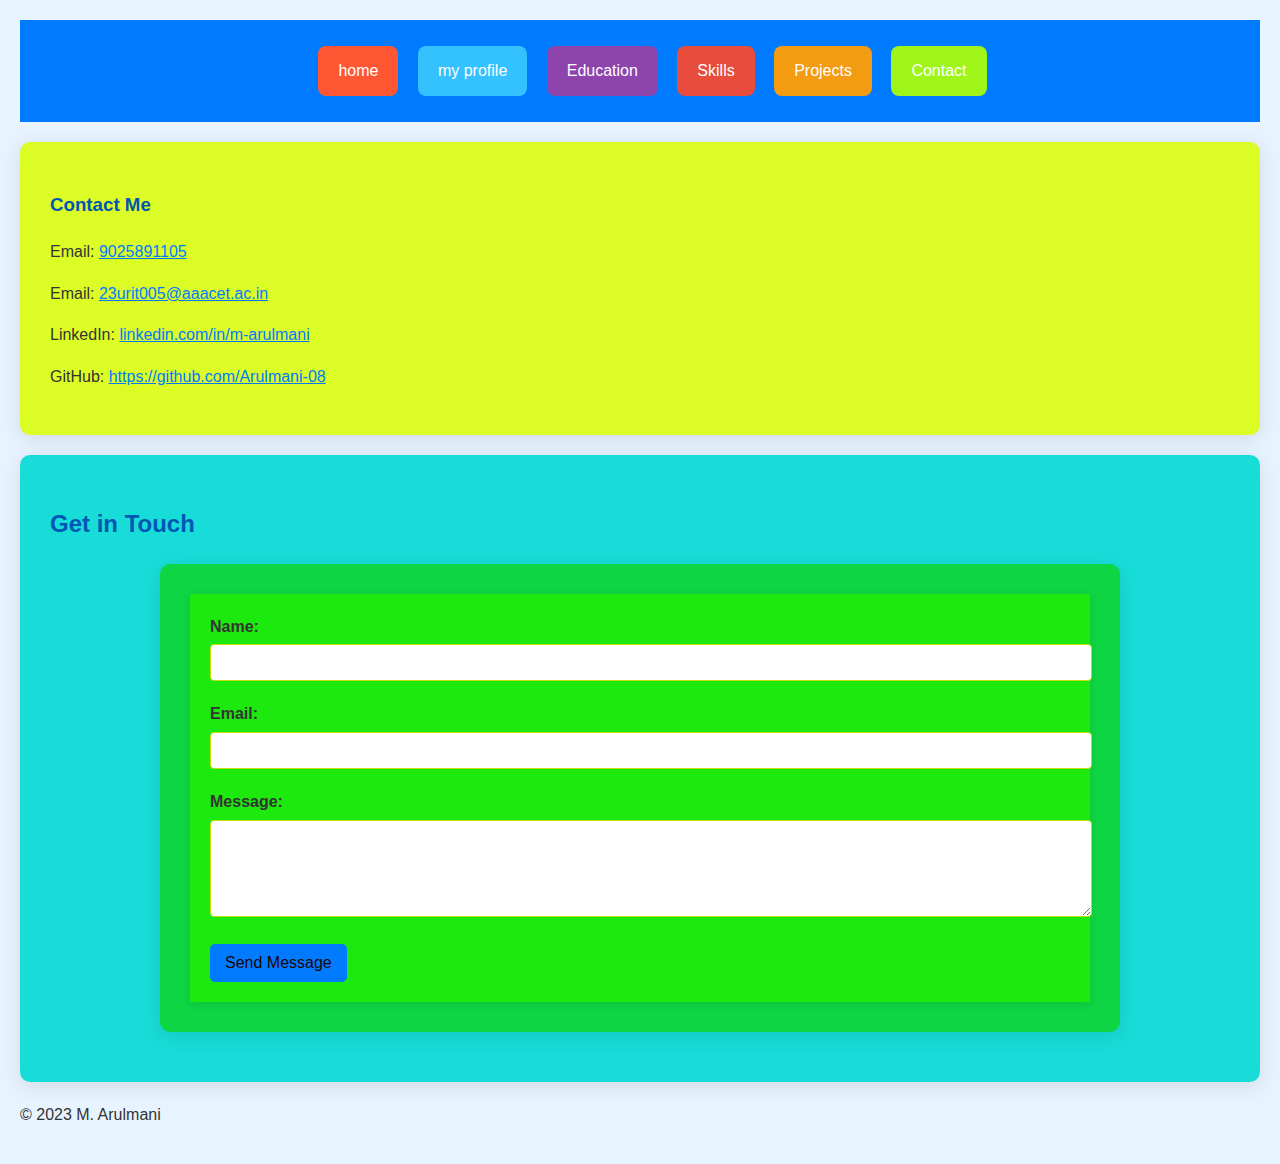
<file: contact.html>
<!DOCTYPE html>
<html lang="en">
<head>
    <meta charset="UTF-8">
    <meta name="viewport" content="width=device-width, initial-scale=1.0">
    <title>Contact - M. Arulmani</title>
    <link rel="stylesheet" href="contact.css">
    <style>

    </style>
</head>
<body>
    <header>
        <nav>
            <ul>
                <li><a href="home.html">home</a></li>
                <li><a href="index.html">my profile</a></li>
                <li><a href="education.html">Education</a></li>
                <li><a href="skills.html">Skills</a></li>
                <li><a href="projects.html">Projects</a></li>
                <li><a href="contact.html">Contact</a></li>
            </ul>
        </nav>
    </header>
    <div class="contact">
    <section>
        <h3>Contact Me</h3>
        <p>Email: <a href="9025891105">9025891105</a></p>
        <p>Email: <a href="mailto:marulmani@example.com">23urit005@aaacet.ac.in</a></p>
        <p>LinkedIn: <a href="https://www.linkedin.com/in/m-arulmani" target="_blank">linkedin.com/in/m-arulmani</a></p>
        <p>GitHub: <a href="https://github.com/m-arulmani" target="_blank">https://github.com/Arulmani-08</a></p>
   
    </section>
    </div>
    
    <div class="contact1">
<main>
    <h2>Get in Touch</h2>
    <div class="contact99">
    <form id="contact-form" action="https://formspree.io/f/xpwpgblq" method="post">
        <label for="name">Name:</label>
        <input type="text" id="name" name="name" required>
        
        <label for="email">Email:</label>
        <input type="email" id="email" name="email" required>
        
        <label for="message">Message:</label>
        <textarea id="message" name="message" rows="5" required></textarea>
        
        <button type="submit">Send Message</button>
    </form>
    </div>
    </main>
    </div>
</div>

    <footer>
        <p>&copy; 2023 M. Arulmani</p>
    </footer>
</div>
</body>
</html>
</file>
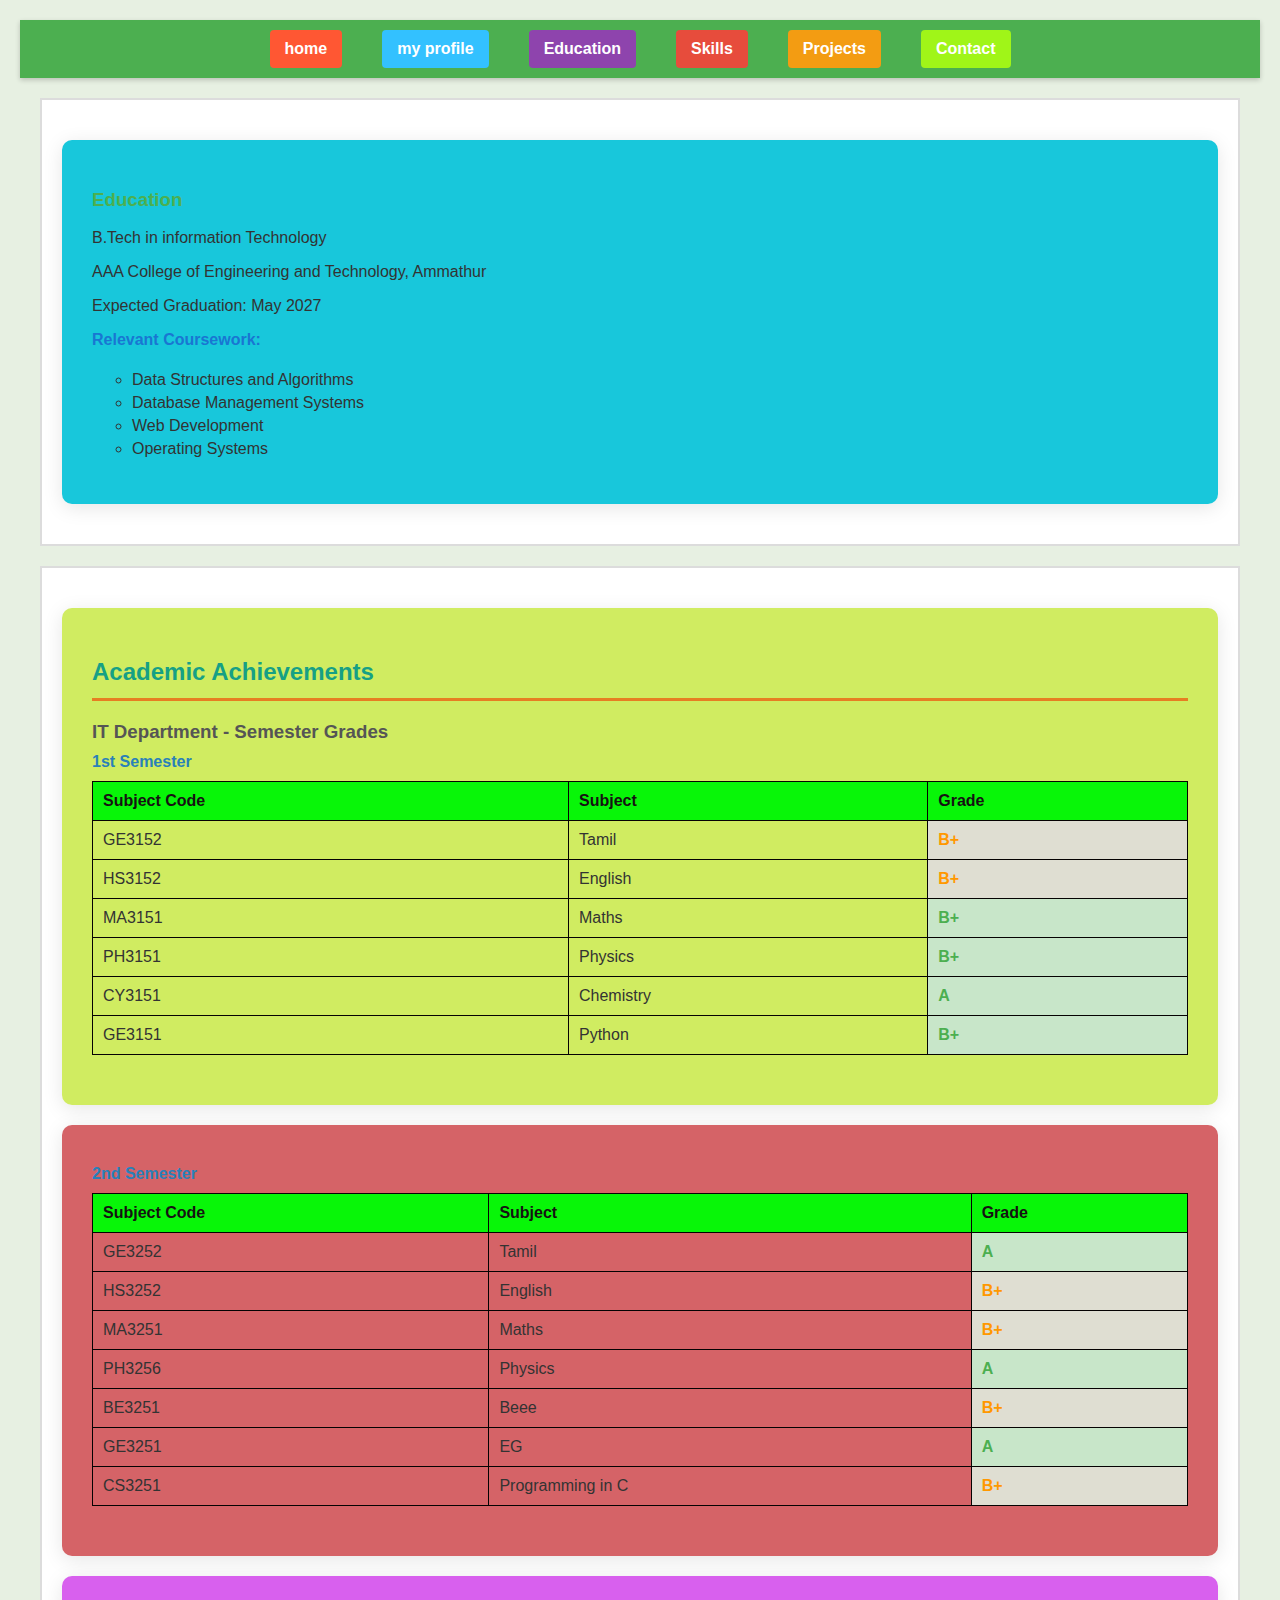
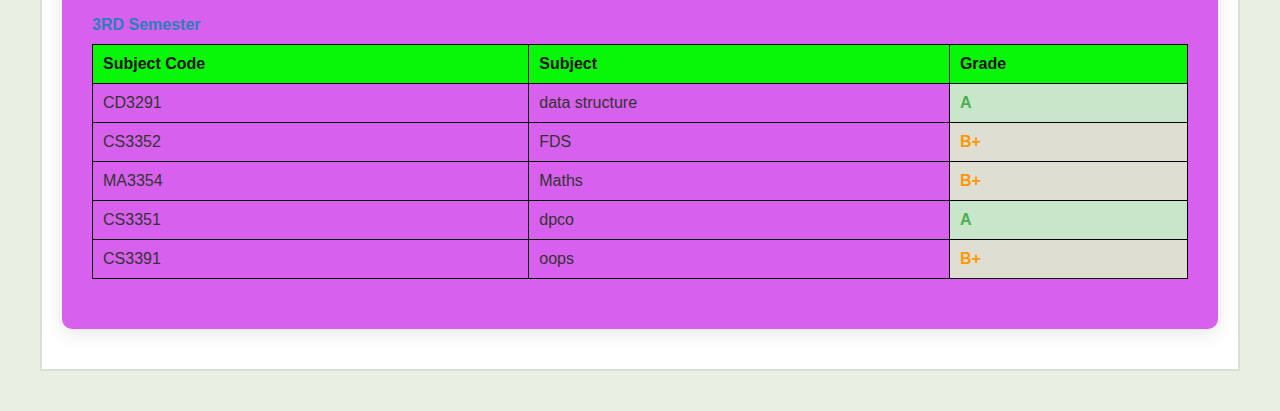
<file: education.html>
<!DOCTYPE html>
<html lang="en">
<head>
    <meta charset="UTF-8">
    <meta name="viewport" content="width=device-width, initial-scale=1.0">
    <title>Education - M. Arulmani</title>
    <link rel="stylesheet" href="styles.css">
    <style>
        .container4 {
    max-width: 1500px; /* Limit container width */
    margin: 20px auto;
    background-color: #18c7db; /* White background for container */
    padding: 30px;
    border-radius: 10px;
    box-shadow: 0 4px 20px rgba(0, 0, 0, 0.1); /* Soft shadow */   

}
.container3 {
    max-width: 1500px; /* Limit container width */
    margin: 20px auto;
    background-color: #d0ec61; /* White background for container */
    padding: 30px;
    border-radius: 10px;
    box-shadow: 0 4px 20px rgba(0, 0, 0, 0.1); /* Soft shadow */   
}        .container5{
    max-width: 1500px; /* Limit container width */
    margin: 20px auto;
    background-color: #d860ee; /* White background for container */
    padding: 30px;
    border-radius: 10px;
    box-shadow: 0 4px 20px rgba(0, 0, 0, 0.1); /* Soft shadow */   
}        .container6 {
    max-width: 1500px; /* Limit container width */
    margin: 20px auto;
    background-color: #d56367; /* White background for container */
    padding: 30px;
    border-radius: 10px;
    box-shadow: 0 4px 20px rgba(0, 0, 0, 0.1); /* Soft shadow */   
}
    </style>
</head>
<body>
    <header>
        <nav>
            <ul>
                <li><a href="home.html">home</a></li>
                <li><a href="index.html">my profile</a></li>
                <li><a href="education.html">Education</a></li>
                <li><a href="skills.html">Skills</a></li>
                <li><a href="projects.html">Projects</a></li>
                <li><a href="contact.html">Contact</a></li>
           
            </ul>
        </nav>
    </header>

    <section>
        <div class="container4">
        <h3>Education</h3>
        <p>B.Tech in information Technology</p>
        <p>AAA College of Engineering and Technology, Ammathur</p>
        <p>Expected Graduation: May 2027</p>
        <h4>Relevant Coursework:</h4>
        <ul>
            <li>Data Structures and Algorithms</li>
            <li>Database Management Systems</li>
            <li>Web Development</li>
            <li>Operating Systems</li>
        </ul>
        </div>
    </section>
    <section id="academics" class="section"> <!-- Academics Section -->
        <div class="container3">
            <h2>Academic Achievements</h2>
            <h3>IT Department - Semester Grades</h3>
            <h4>1st Semester</h4>
            <table class="grades-table">
                <thead>
                    <tr>
                        <th>Subject Code</th>
                        <th>Subject</th>
                        <th>Grade</th>
                    </tr>
                </thead>
                <tbody>
                    <tr>
                        <td>GE3152</td>
                        <td>Tamil</td>
                        <td class="grade-b-plus">B+</td>
                    </tr>
                    <tr>
                        <td>HS3152</td>
                        <td>English</td>
                        <td class="grade-b-plus">B+</td>
                    </tr>
                    <tr>
                        <td>MA3151</td>
                        <td>Maths</td>
                        <td class="grade-a">B+</td>
                    </tr>
                    <tr>
                        <td>PH3151</td>
                        <td>Physics</td>
                        <td class="grade-a">B+</td>
                    </tr>
                    <tr>
                        <td>CY3151</td>
                        <td>Chemistry</td>
                        <td class="grade-a">A</td>
                    </tr>
                    <tr>
                        <td>GE3151</td>
                        <td>Python</td>
                        <td class="grade-a">B+</td>
                    </tr>
                </tbody>
            </table>
        </div>
           <div class="container6">
            <h4>2nd Semester</h4>
            <table class="grades-table">
                <thead>
                    <tr>
                        <th>Subject Code</th>
                        <th>Subject</th>
                        <th>Grade</th>
                    </tr>
                </thead>
                <tbody>
                    <tr>
                        <td>GE3252</td>
                        <td>Tamil</td>
                        <td class="grade-a">A</td>
                    </tr>
                    <tr>
                        <td>HS3252</td>
                        <td>English</td>
                        <td class="grade-b-plus">B+</td>
                    </tr>
                    <tr>
                        <td>MA3251</td>
                        <td>Maths</td>
                        <td class="grade-b-plus">B+</td>
                    </tr>
                    <tr>
                        <td>PH3256</td>
                        <td>Physics</td>
                        <td class="grade-a">A</td>
                    </tr>
                    <tr>
                        <td>BE3251</td>
                        <td>Beee</td>
                        <td class="grade-b-plus">B+</td>
                    </tr>
                    <tr>
                        <td>GE3251</td>
                        <td>EG</td>
                        <td class="grade-a">A</td>
                    </tr>
                    <tr>
                        <td>CS3251</td>
                        <td>Programming in C</td>
                        <td class="grade-b-plus">B+</td>
                    </tr>
                </tbody>
            </table>
        </div>
            <div class="container5">
            <h4>3RD Semester</h4>
            <table class="grades-table">
                <thead>
                    <tr>
                        <th>Subject Code</th>
                        <th>Subject</th>
                        <th>Grade</th>
                    </tr>
                </thead>
                <tbody>
                    <tr>
                        <td>CD3291</td>
                        <td>data structure</td>
                        <td class="grade-a">A</td>
                    </tr>
                    <tr>
                        <td>CS3352</td>
                        <td>FDS</td>
                        <td class="grade-b-plus">B+</td>
                    </tr>
                    <tr>
                        <td>MA3354</td>
                        <td>Maths</td>
                        <td class="grade-b-plus">B+</td>
                    </tr>
                    <tr>
                        <td>CS3351</td>
                        <td>dpco</td>
                        <td class="grade-a">A</td>
                    </tr>
                    <tr>
                        <td>CS3391</td>
                        <td>oops</td>
                        <td class="grade-b-plus">B+</td>
                    </tr>
                    
                </tbody>
            </table>
        </div>
        
    </section>

</body>
</html>
</file>
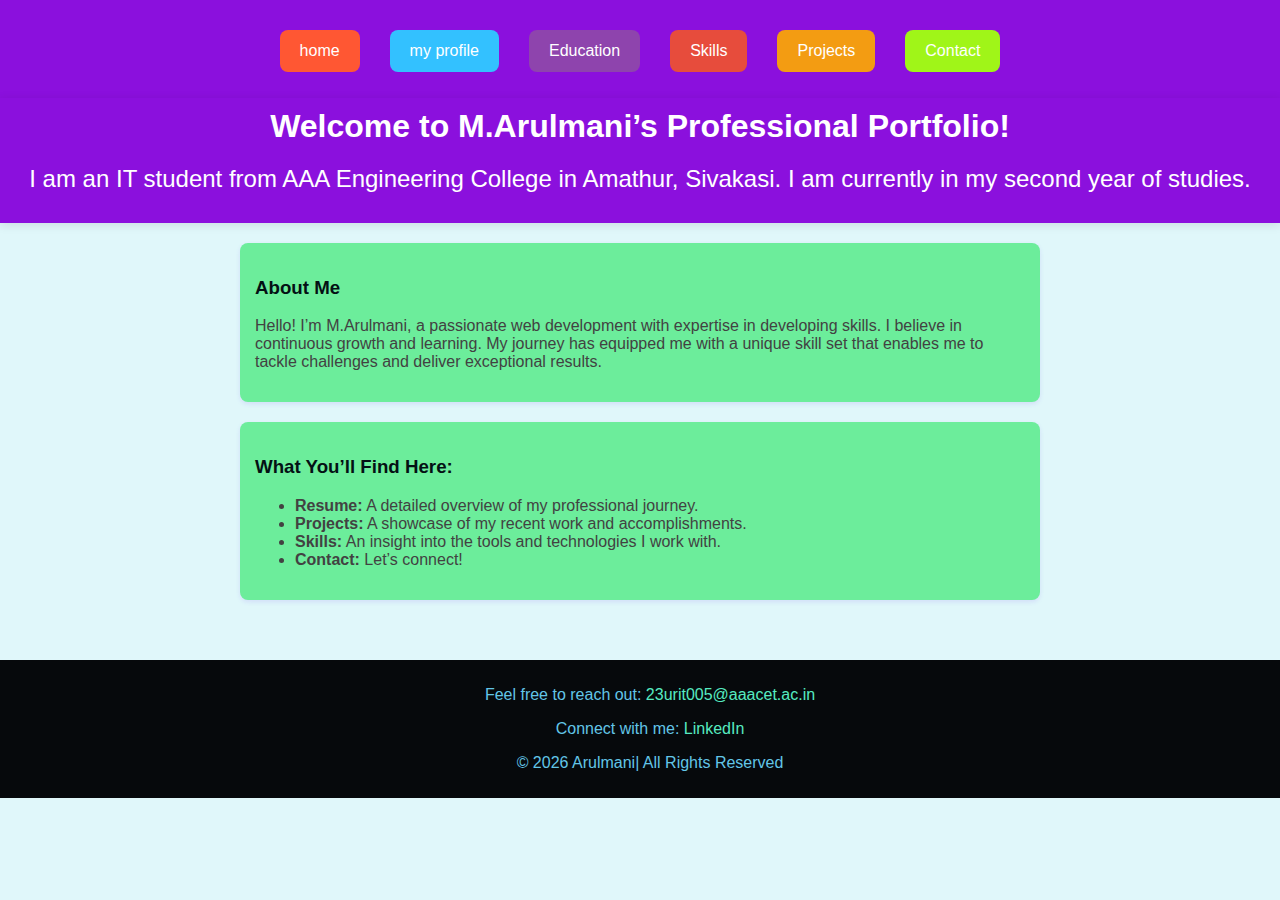
<file: home.html>
<!DOCTYPE html>
<html lang="en">
<head>
    <meta charset="UTF-8">
    <meta name="viewport" content="width=device-width, initial-scale=1.0">
    <link rel="stylesheet" href="home.css">
    <title>[Your Name] - Welcome</title>
    <style>
    body {
    font-family: Arial, sans-serif;
    margin: 0;
    padding: 0;
    background-color: #e0f7fa; /* Light cyan background */
    color: #424242; /* Dark gray text for better contrast */
}

header {
    background: #8b10dd; /* White header for contrast */
    padding: 10px 0;
    box-shadow: 0 2px 10px rgba(0, 0, 0, 0.1); /* Subtle shadow */
}

nav ul {
    list-style-type: none;
    padding: 0;
    text-align: center; /* Center align nav items */
}

nav ul li {
    display: inline-block; /* Arrange as buttons */
    margin-right: 15px; /* Space between buttons */
}

nav ul li:nth-child(1) a {
    background-color: #FF5733; /* Coral Red */
    color: #ffffff; /* White text */
}

nav ul li:nth-child(2) a {
    background-color: #33C1FF; /* Light Sky Blue */
    color: #ffffff; /* White text */
}

nav ul li:nth-child(3) a {
    background-color: #8E44AD; /* Purple */
    color: #ffffff; /* White text */
}

nav ul li:nth-child(4) a {
    background-color: #E74C3C; /* Red */
    color: #ffffff; /* White text */
}

nav ul li:nth-child(5) a {
    background-color: #F39C12; /* Vibrant Orange */
    color: #ffffff; /* White text */
}
nav ul li:nth-child(6) a {
    background-color: #a0f518; /* Vibrant Orange */
    color: #ffffff; /* White text */
}

/* Add some padding to the buttons */
nav ul li a {
    padding: 12px 20px; /* Increased padding for a larger button feel */
    border-radius: 8px; /* More rounded corners */
    text-decoration: none;
    display: inline-block; /* Ensure they behave like buttons */
    transition: background-color 0.3s, color 0.3s; /* Smooth transition */
}

/* Change color on hover for each button */
nav ul li a:hover {
    filter: brightness(0.85); /* Darken on hover */
}

#hero {
    text-align: center;
    padding: 60px 0;
    background: #F1C40F; /* Bright Yellow For the hero section */
    color: #a22424; /* White text */
}
    </style>
</head>
<body>
    <header>
        <nav>
            <ul>
                <li><a href="home.html">home</a></li>
                <li><a href="index.html">my profile</a></li>
                <li><a href="education.html">Education</a></li>
                <li><a href="skills.html">Skills</a></li>
                <li><a href="projects.html">Projects</a></li>
                <li><a href="contact.html">Contact</a></li>
                
            </ul>
        </nav>
    </header>
    <header>
        <h1>Welcome to M.Arulmani’s Professional Portfolio!</h1>
        <h2>I am an IT student from AAA Engineering College in Amathur, Sivakasi. I am currently in my second year of studies.</h2>
    </header>
    
    <main>
        <section id="about">
            <h3>About Me</h3>
            <p>
                Hello! I’m M.Arulmani, a passionate web development with expertise in 
                developing skills. I believe in continuous growth and learning. 
                My journey has equipped me with a unique skill set that enables me to tackle 
                challenges and deliver exceptional results.
            </p>
        </section>

        <section id="what-youll-find">
            <h3>What You’ll Find Here:</h3>
            <ul>
                <li><strong>Resume:</strong> A detailed overview of my professional journey.</li>
                <li><strong>Projects:</strong> A showcase of my recent work and accomplishments.</li>
                <li><strong>Skills:</strong> An insight into the tools and technologies I work with.</li>
                <li><strong>Contact:</strong> Let’s connect!</li>
            </ul>
        </section>
    </main>

    <footer>
        <p>Feel free to reach out: <a href="23urit005@aaacet.ac.in">23urit005@aaacet.ac.in</a></p>
        <p>Connect with me: <a href="https://www.linkedin.com/in/yourprofile/">LinkedIn</a></p>
        <p>&copy; <span id="year"></span> Arulmani| All Rights Reserved</p>
    </footer>

    <script>
        // Automatically update the year in the footer
        document.getElementById('year').textContent = new Date().getFullYear();
    </script>
</body>
</html>
</file>
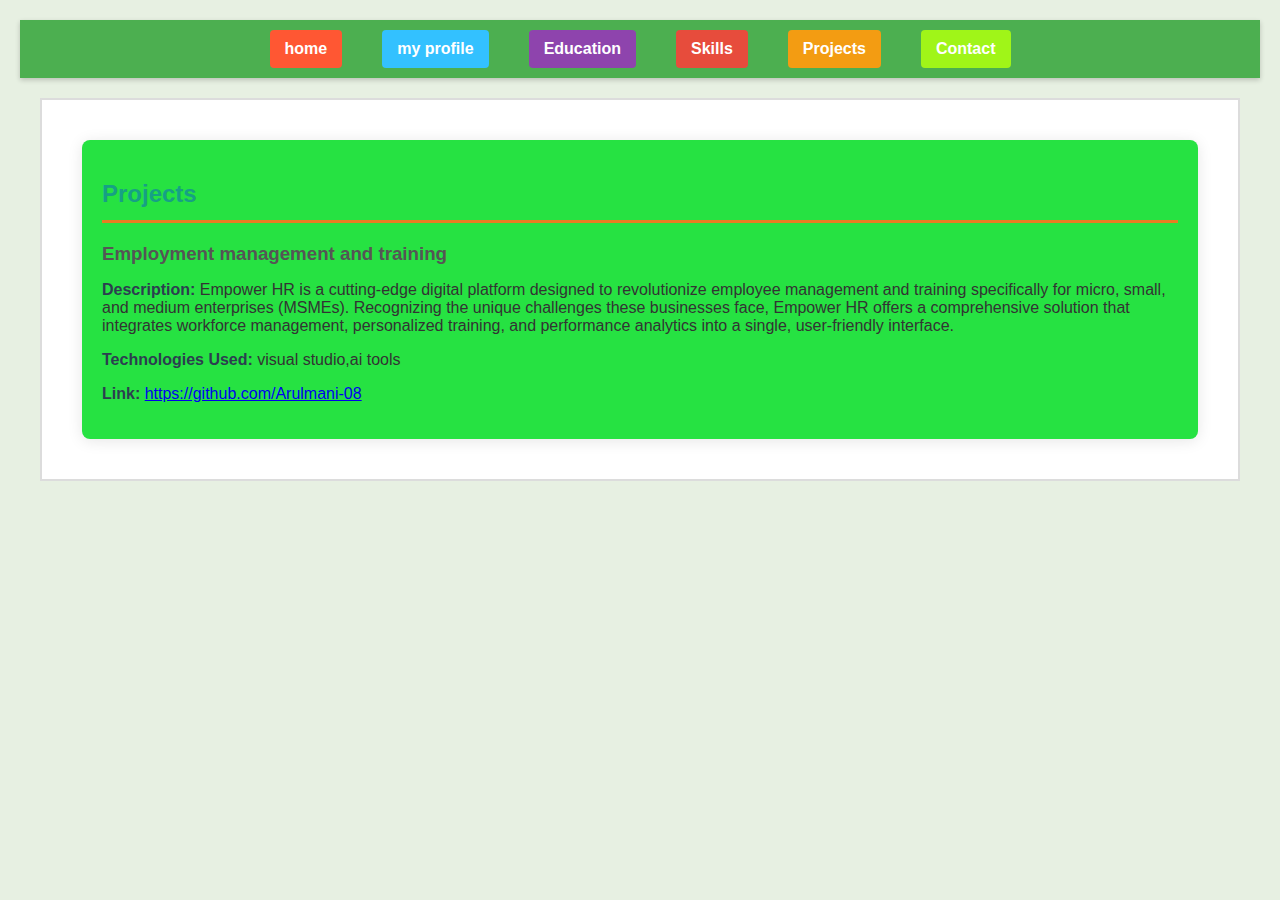
<file: projects.html>
<!DOCTYPE html>
<html lang="en">
<head>
    <meta charset="UTF-8">
    <meta name="viewport" content="width=device-width, initial-scale=1.0">
    <title>Projects - M. Arulmani</title>
    <link rel="stylesheet" href="styles.css">
</head>
<body>
    <header>
        <nav>
            <ul>
                <li><a href="home.html">home</a></li>
                <li><a href="index.html">my profile</a></li>
                <li><a href="education.html">Education</a></li>
                <li><a href="skills.html">Skills</a></li>
                <li><a href="projects.html">Projects</a></li>
                <li><a href="contact.html">Contact</a></li>
            </ul>
        </nav>
    </header>

    <section>
        <div class="container">
           
            <div class="section">
                <h2>Projects</h2>
                <div class="project">
                    <h3>Employment management and training</h3>
                    <p class="info-item"><strong>Description:</strong> Empower HR is a cutting-edge digital platform designed to revolutionize 
                        employee management and training specifically for micro, small, and 
                        medium enterprises (MSMEs). Recognizing the unique challenges these 
                        businesses face, Empower HR offers a comprehensive solution that 
                        integrates workforce management, personalized training, and 
                        performance analytics into a single, user-friendly interface.</p>
                    <p class="info-item"><strong>Technologies Used:</strong> visual studio,ai tools</p>
                    <p class="info-item"><strong>Link:</strong> <a href="#">https://github.com/Arulmani-08</a></p>
                </div>
    </section>

  
</body>
</html>
</file>
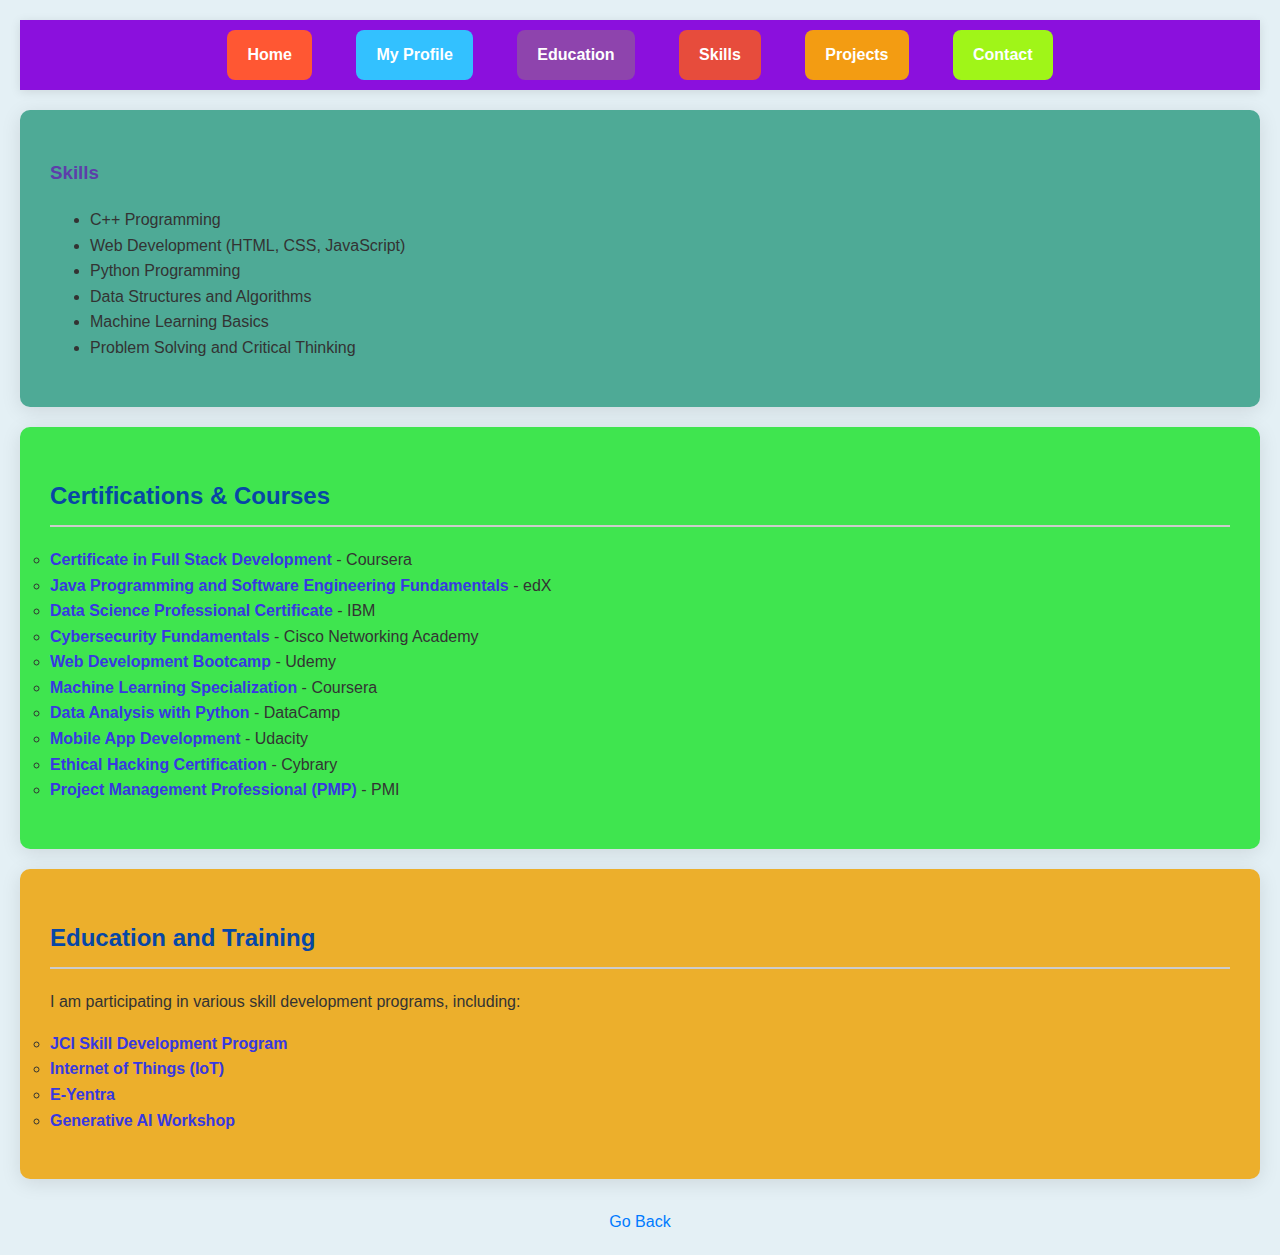
<file: skills.html>
<!DOCTYPE html>
<html lang="en">
<head>
    <meta charset="UTF-8">
    <meta name="viewport" content="width=device-width, initial-scale=1.0">
    <title>Skills - M. Arulmani</title>
    <link rel="stylesheet" href="skills.css">
</head>
<body>
    <header>
        <nav>
            <ul>
                <li><a href="home.html">Home</a></li>
                <li><a href="index.html">My Profile</a></li>
                <li><a href="education.html">Education</a></li>
                <li><a href="skills.html">Skills</a></li>
                <li><a href="projects.html">Projects</a></li>
                <li><a href="contact.html">Contact</a></li>
            </ul>
        </nav>
    </header>

    <section>
        <div class="container">
        <h3>Skills</h3>
        <ul>
            <li>C++ Programming</li>
            <li>Web Development (HTML, CSS, JavaScript)</li>
            <li>Python Programming</li>
            <li>Data Structures and Algorithms</li>
            <li>Machine Learning Basics</li>
            <li>Problem Solving and Critical Thinking</li>
        </ul>
    </section>
    
    <div class="container1">
        <h2>Certifications & Courses</h2>
        <ul class="certification-list">
            <li><strong class="colorful-text">Certificate in Full Stack Development</strong> - Coursera</li>
            <li><strong class="colorful-text">Java Programming and Software Engineering Fundamentals</strong> - edX</li>
            <li><strong class="colorful-text">Data Science Professional Certificate</strong> - IBM</li>
            <li><strong class="colorful-text">Cybersecurity Fundamentals</strong> - Cisco Networking Academy</li>
            <li><strong class="colorful-text">Web Development Bootcamp</strong> - Udemy</li>
            <li><strong class="colorful-text">Machine Learning Specialization</strong> - Coursera</li>
            <li><strong class="colorful-text">Data Analysis with Python</strong> - DataCamp</li>
            <li><strong class="colorful-text">Mobile App Development</strong> - Udacity</li>
            <li><strong class="colorful-text">Ethical Hacking Certification</strong> - Cybrary</li>
            <li><strong class="colorful-text">Project Management Professional (PMP)</strong> - PMI</li>
        </ul>
    </div>
    
    <div class="container2">
        <h2>Education and Training</h2>
        <ul class="certification-list">
            <p>I am participating in various skill development programs, including:</p>
            <li><strong class="colorful-text">JCI Skill Development Program</strong></li>
            <li><strong class="colorful-text">Internet of Things (IoT)</strong></li>
            <li><strong class="colorful-text">E-Yentra</strong></li>
            <li><strong class="colorful-text">Generative AI Workshop</strong></li>
        </ul>
    </div>
    
    <a href="index.html" class="back-link">Go Back</a>
</body>
</html>
</file>
<file: contact.css>
body {
    font-family: 'Arial', sans-serif;
    margin: 0;
    padding: 20px;
    line-height: 1.6;
    background-color: #e7f3ff; /* Light blue background */
    color: #333;
}

header {
    background-color: #007bff; /* Bright blue header */
    padding: 10px 0;
    text-align: center;
}

av ul {
    list-style-type: none;
    padding: 0;
    text-align: center; /* Center align nav items */
}

nav ul li {
    display: inline-block; /* Arrange as buttons */
    margin-right: 15px; /* Space between buttons */
}

nav ul li:nth-child(1) a {
    background-color: #FF5733; /* Coral Red */
    color: #ffffff; /* White text */
}

nav ul li:nth-child(2) a {
    background-color: #33C1FF; /* Light Sky Blue */
    color: #ffffff; /* White text */
}

nav ul li:nth-child(3) a {
    background-color: #8E44AD; /* Purple */
    color: #ffffff; /* White text */
}

nav ul li:nth-child(4) a {
    background-color: #E74C3C; /* Red */
    color: #ffffff; /* White text */
}

nav ul li:nth-child(5) a {
    background-color: #F39C12; /* Vibrant Orange */
    color: #ffffff; /* White text */
}
nav ul li:nth-child(6) a {
    background-color: #a0f518; /* Vibrant Orange */
    color: #ffffff; /* White text */
}

/* Add some padding to the buttons */
nav ul li a {
    padding: 12px 20px; /* Increased padding for a larger button feel */
    border-radius: 8px; /* More rounded corners */
    text-decoration: none;
    display: inline-block; /* Ensure they behave like buttons */
    transition: background-color 0.3s, color 0.3s; /* Smooth transition */
}

/* Change color on hover for each button */
nav ul li a:hover {
    filter: brightness(0.85); /* Darken on hover */
}

.contact-info {
    margin: 20px 0;
    padding: 20px;
    background: #ffffff; /* White background for contact info */
    border-radius: 10px;
    box-shadow: 0 2px 10px rgba(0, 0, 0, 0.1); /* Soft shadow */
}

h3 {
    color: #0056b3; /* Darker blue for subheadings */
}

a {
    color: #007bff; /* Link color */
}

a:hover {
    text-decoration: underline; /* Underline on hover */
}

main {
    margin-top: 20px;
}

h2 {
    color: #0056b3; /* Darker blue for main heading */
    margin-bottom: 15px;
}

form {
    background: #1ce90e; /* Light background for the form */
    padding: 20px;
    border-radius: 2px;
    box-shadow: 0 2px 10px rgba(0, 0, 0, 0.1); /* Soft shadow for form */
}

form label {
    display: block;
    margin-bottom: 5px;
    font-weight: bold;
}

form input, form textarea {
    width: 100%; /* Full-width inputs */
    padding: 10px;
    border: 1px solid #c2dd0e; /* Light border */
    border-radius: 4px; /* Rounded corners */
    margin-bottom: 20px; /* Space between elements */
}

form button {
    background-color: #007bff; /* Button color */
    color: #1a0404; /* Button text color */
    border: none;
    border-radius: 5px;
    padding: 10px 15px;
    cursor: pointer;
    font-size: 16px;
}

form button:hover {
    background-color: #0056b3; /* Darker shade on hover */
}

/* Media Query for Mobile Responsiveness */
@media (max-width: 500px) {
    nav ul li {
        display: block; /* Stack links vertically on smaller screens */
        margin: 5px 0;
    }
}
.contact {
    max-width: 1500px; /* Limit container width */
    margin: 20px auto;
    background-color: #dcfc25; /* White background for container */
    padding: 30px;
    border-radius: 10px;
    box-shadow: 0 4px 20px rgba(0, 0, 0, 0.1); /* Soft shadow */   
}
.contact1 {
    max-width: 1300px; /* Limit container width */
    margin: 20px auto;
    background-color: #18dcd8; /* White background for container */
    padding: 30px;
    border-radius: 10px;
    box-shadow: 0 4px 20px rgba(0, 0, 0, 0.1); /* Soft shadow */   
}
.contact99 {
    max-width: 900px; /* Limit container width */
    margin: 20px auto;
    background-color: #0ed543; /* White background for container */
    padding: 30px;
    border-radius: 10px;
    box-shadow: 0 4px 20px rgba(0, 0, 0, 0.1); /* Soft shadow */   
}
</file>
<file: styles.css>
body {
    font-family: Arial, sans-serif;
    margin: 0;
    padding: 0;
    background-color: #e0f7fa; /* Light cyan background */
    color: #424242; /* Dark gray text for better contrast */
}

    header {
        background: #8b10dd; /* White header for contrast */
        padding: 10px 0;
        box-shadow: 0 2px 10px rgba(0, 0, 0, 0.1); /* Subtle shadow */
    }
  


nav ul {
    list-style-type: none;
    padding: 0;
    text-align: center; /* Center align nav items */
}

nav ul li {
    display: inline-block; /* Arrange as buttons */
    margin-right: 15px; /* Space between buttons */
}

nav ul li:nth-child(1) a {
    background-color: #FF5733; /* Coral Red */
    color: #ffffff; /* White text */
}

nav ul li:nth-child(2) a {
    background-color: #33C1FF; /* Light Sky Blue */
    color: #ffffff; /* White text */
}

nav ul li:nth-child(3) a {
    background-color: #8E44AD; /* Purple */
    color: #ffffff; /* White text */
}

nav ul li:nth-child(4) a {
    background-color: #E74C3C; /* Red */
    color: #ffffff; /* White text */
}

nav ul li:nth-child(5) a {
    background-color: #F39C12; /* Vibrant Orange */
    color: #ffffff; /* White text */
}
nav ul li:nth-child(6) a {
    background-color: #a0f518; /* Vibrant Orange */
    color: #ffffff; /* White text */
}

/* Add some padding to the buttons */
nav ul li a {
    padding: 12px 20px; /* Increased padding for a larger button feel */
    border-radius: 8px; /* More rounded corners */
    text-decoration: none;
    display: inline-block; /* Ensure they behave like buttons */
    transition: background-color 0.3s, color 0.3s; /* Smooth transition */
}

/* Change color on hover for each button */
nav ul li a:hover {
    filter: brightness(0.85); /* Darken on hover */
}

#hero {
    text-align: center;
    padding: 60px 0;
    background: #F1C40F; /* Bright Yellow For the hero section */
    color: #ffffff; /* White text */
}

.profile-photo {
    margin: 20px auto;
    width: 150px; /* Width of the circular frame */
    height: 150px; /* Height of the circular frame */
    border-radius: 50%; /* Makes the frame circular */
    overflow: hidden; /* Prevents overflow */
    border: 5px solid #ffffff; /* White border */
    box-shadow: 0 4px 15px rgba(0, 0, 0, 0.25); /* Increased shadow for depth */
}

.profile-photo img {
    width: 100%; /* Fills the frame */
    height: auto; /* Maintains aspect ratio */
    display: block; /* Prevents inline spacing */
}

section {
    margin: 20px;
    padding: 20px;
    border: 2px solid #dcdcdc; /* Light gray border */
    background: #ffffff; /* White background for sections */
}

h3 {
    color: #C0392B; /* Bright Red for headings */
}

footer {
    text-align: center;
    padding: 25px 0;
    background: #34495E; /* Dark Blue-Gray for footer */
    color: #ffffff; /* White text */
}

/* Specific section styling for Education, Skills, Projects, Contact */
section h2 {
    color: #16A085; /* Teal */
    margin-bottom: 20px;
    border-bottom: 3px solid #E67E22; /* Carrot Orange for underline */
    padding-bottom: 12px;
    text-align: left; /* Align to the left */
}

/* Semester grades heading */
.section h3 {
    color: #555555; /* Dark gray */
    margin-top: 15px;
    margin-bottom: 10px;
    text-align: left; /* Align to the left */
}

/* 1st and 2nd Semester subheadings */
.section h4 {
    color: #2980B9; /* Bright Blue */
    margin-top: 10px;
    margin-bottom: 5px;
    text-align: left; /* Align to the left */
}

/* Grades table styling */
.grades-table {
    width: 100%;
    border-collapse: collapse;
    margin-top: 10px;
    margin-bottom: 15px;
}

.grades-table th,
.grades-table td {
    border: 1px solid #9B59B6; /* Purple */
    padding: 10px;
    text-align: left;
}

.grades-table th {
    background-color: #F39C12; /* Vibrant Orange for header */
    font-weight: bold;
}

/* Grade colors */
.grade-a {
    color: #27AE60; /* Bright Green */
    font-weight: bold;
}

.grade-b-plus {
    color: #FFA500; /* Amber */
    font-weight: bold;
}

strong {
    color: #2C3E50; /* Darker color for strong emphasis */
}body {
    font-family: 'Arial', sans-serif;
    margin: 0;
    padding: 0;
    background-color: #F0F8FF; /* Light Alice Blue background for the entire body */
    color: #333;
}

header {
    background-color: #00796b; /* Teal header */
    color: #ffffff; /* White text */
    padding: 20px;
    text-align: center;
    box-shadow: 0 2px 5px rgba(0, 0, 0, 0.2);
}

nav ul {
    list-style-type: none;
    padding: 0;
    display: flex;
    justify-content: center;
}

nav ul li {
    margin: 0 15px;
}

nav ul li a {
    color: #2bdd03; /* Link color */
    text-decoration: none; /* Remove underline */
    padding: 10px 15px;
    border-radius: 4px;
    transition: background 0.3s, transform 0.3s; /* Smooth transition */
}

nav ul li a:hover {
    background-color: #004d40; /* Darker teal on hover */
    transform: scale(1.1); /* Scale effect */
}

/* Container with Background Color */
.container {
    background-color: #26e242; /* White background for the container */
    padding: 20px;
    margin: 20px;
    border-radius: 8px; /* Rounded corners */
    box-shadow: 0 2px 15px rgba(0, 0, 0, 0.1); /* Shadow effect */
}

h2 {
    color: #d32f2f; /* Red color for main section headers */
}

h3 {
    color: #1976d2; /* Blue for subheadings */
}

h4 {
    color: #f57c00; /* Orange for h4 elements */
    margin-top: 15px;
}

ul {
    margin-left: 20px; /* Indentation for list */
}

.grades-table {
    width: 100%;
    border-collapse: collapse; /* Remove spacing between cells */
    margin-top: 10px;
}

.grades-table th, .grades-table td {
    border: 1px solid #806262; /* Light border */
    padding: 10px; /* Padding inside table cells */
    text-align: left; /* Align text to the left */
}

.grades-table th {
    background-color: #1976d2; /* Blue header */
    color: rgb(88, 184, 243); /* White text in header */
}

.grade-a {
    color: #4CAF50; /* Green for A grades */
}

.grade-b-plus {
    color: #ff9800; /* Orange for B+ grades */
}

.grade-b {
    color: #ffeb3b; /* Yellow for B grades */
}

footer {
    text-align: center;
    padding: 20px;
    background-color: #00796b; 
    color: #26c138; 
    position: relative;
    bottom: 0;
    width: 100%;
    margin-top: 20px; 
}

footer a {
    color: #0fe0fc; /* Light turquoise for footer links */
}

footer a:hover {
    text-decoration: underline; 
    color: #b8e024; /* White on hover */
}

/* Media Query for Mobile Responsiveness */
@media (max-width: 600px) {
    header, footer {
        text-align: center;
        padding: 10px;
    }

    .container {
        padding: 15px;
        background-color: #f53f08;
        margin: 10px; /* Reduced margin */
    }

    nav ul {
        flex-direction: column; 
        align-items: center; 
    }

    nav ul li {
        margin: 10px 0; 
    }
}

.container9 {
    max-width: 2000px; /* Limit container width */
    margin: 20px auto;
    background-color: #ecaf2c; /* White background for container */
    padding: 30px;
    border-radius: 10px;
    box-shadow: 0 4px 20px rgba(0, 0, 0, 0.1); /* Soft shadow */   
}
.container10 {
    max-width: 500px; /* Limit container width */
    margin: 20px auto;
    background-color: #ecaf2c; /* White background for container */
    padding: 30px;
    border-radius: 10px;
    box-shadow: 0 4px 20px rgba(0, 0, 0, 0.1); /* Soft shadow */   
}
/* General Styles */
body {
    font-family: 'Arial', sans-serif;
    margin: 0;
    padding: 20px;
    background-color: #e7f0e2; /* Light background */
    color: #333;
}

header {
    background-color: #4CAF50; /* Green header */
    padding: 10px 0;
    text-align: center;
}

nav ul {
    list-style-type: none;
    padding: 0;
    margin: 0;
}

nav ul li {
    display: inline-block;
    margin: 0 20px;
}

nav ul li a {
    color: #ffffff; /* White text */
    text-decoration: none;
    font-weight: bold;
}

nav ul li a:hover {
    text-decoration: underline; /* Underline on hover */
}

/* Container Styles */
.container4, .container3, .container5, .container6 {
    background-color: #ffffff; /* White background */
    border-radius: 10px; /* Rounded corners */
    padding: 20px;
    margin: 20px 0;
    box-shadow: 0 2px 10px rgba(0, 0, 0, 0.1); /* Soft shadow */
}

/* Heading Styles */
h3 {
    color: #4CAF50; /* Dark Green for headings */
}

h2 {
    color: #FF5722; /* Orange for major section heading */
}

h4 {
    color: #1976D2; /* Blue for subheadings */
}

/* Course List Styles */
ul {
    list-style-type: circle; /* Circle bullets for lists */
    padding-left: 20px; /* Indentation */
}

ul li {
    margin: 5px 0; /* Space between items */
}

/* Table Styles */
.grades-table {
    width: 100%; /* Full width for tables */
    border-collapse: collapse; /* Collapse borders */
    margin-bottom: 20px; /* Space below tables */
}

.grades-table th,
.grades-table td {
    border: 1px solid #050202; /* Light gray border */
    padding: 10px; /* Padding for table cells */
    text-align: left; /* Left-aligned text */
}

.grades-table th {
    background-color: #08f608; /* Green header for table */
    color: rgb(22, 18, 18); /* White text for headers */
}

.grade-a {
    background-color: #C8E6C9; /* Light green for A grades */
}

.grade-b-plus {
    background-color: #dfded2; /* Light yellow for B+ grades */
}

/* Media Query for Responsive Design */
@media (max-width: 600px) {
    nav ul li {
        display: block; /* Block display for small screens */
        margin: 5px 0;
    }

    .container4, .container3, .container5, .container6 {
        margin: 10px 0; /* Reduced margin */
        padding: 15px; /* Reduced padding */
    }
}
</file>
<file: home.css>
body {
       
           background-image: url('c:\Users\arulm\OneDrive\Pictures\msme\4.jpg');
           
        }

        header {
            background-color: #0077cc;
            color: #fff;
            padding: 20px;
            text-align: center;
            position: relative; /* For animation effect */
        }

        h1 {
            margin: 0;
        }

        h2 {
            font-weight: 300;
        }

        nav {
            margin-top: 20px;
        }

        nav ul {
            list-style-type: none;
            padding: 0;
            display: flex;
            justify-content: center;
        }

        nav ul li {
            margin: 0 15px;
        }

        nav ul li a {
            color: #1a0404;
            text-decoration: none;
            padding: 10px 15px;
            border-radius: 4px;
            transition: background 0.3s, transform 0.3s; /* Added transform for scaling */
        }

        nav ul li a:hover {
            background-color: #005fa3;
            transform: scale(1.1); /* Scale effect on hover */
        }

        main {
            padding: 20px;
            max-width: 800px;
            margin: auto;
            animation: fadeIn 1s; /* Fade in effect for the main content */
        }

        @keyframes fadeIn {
            from {
                opacity: 0;
            }
            to {
                opacity: 1;
            }
        }

        section {
            margin-bottom: 20px;
            background: #6ced9b;
            padding: 15px;
            border-radius: 8px;
            box-shadow: 0 2px 5px rgba(88, 10, 232, 0.1);
            transition: transform 0.3s; /* Add transition for scaling */
        }

        section:hover {
            transform: translateY(-10px); /* Slight lift on hover */
        }

        h3 {
            color: #041114;
        }

        footer {
            text-align: center;
            padding: 10px;
            background-color: #06090c;
            color: rgb(98, 197, 231);
            position: relative;
            bottom: 0;
            width: 100%;
            margin-top: 20px;
        }

        footer a {
            color: #56ebc1;
            text-decoration: none;
        }

        footer a:hover {
            text-decoration: underline;
        }

        /* Media Query for Mobile Responsiveness */
        @media (max-width: 600px) {
            header, footer {
                text-align: center;
                padding: 10px;
            }

            main {
                padding: 10px;
            }

            section {
                padding: 10px;
            }

            nav ul {
                flex-direction: column;
                align-items: center;
            }

            nav ul li {
                margin: 10px 0;
            }
        }
</file>
<file: skills.css>
body {
    font-family: 'Arial', sans-serif;
    margin: 0;
    padding: 20px;
    line-height: 1.6;
    background-color: #e4f0f5; /* Light blue background */
    color: #333;
}

header {
    background: #8b10dd; /* White header for contrast */
    padding: 10px 0;
    box-shadow: 0 2px 10px rgba(0, 0, 0, 0.1); /* Subtle shadow */
}

nav ul {
    list-style-type: none;
    padding: 0;
    text-align: center; /* Center align nav items */
}

nav ul li {
    display: inline-block; /* Arrange as buttons */
    margin-right: 15px; /* Space between buttons */
}

nav ul li:nth-child(1) a {
    background-color: #FF5733; /* Coral Red */
    color: #ffffff; /* White text */
}

nav ul li:nth-child(2) a {
    background-color: #33C1FF; /* Light Sky Blue */
    color: #ffffff; /* White text */
}

nav ul li:nth-child(3) a {
    background-color: #8E44AD; /* Purple */
    color: #ffffff; /* White text */
}

nav ul li:nth-child(4) a {
    background-color: #E74C3C; /* Red */
    color: #ffffff; /* White text */
}

nav ul li:nth-child(5) a {
    background-color: #F39C12; /* Vibrant Orange */
    color: #ffffff; /* White text */
}
nav ul li:nth-child(6) a {
    background-color: #a0f518; /* Vibrant Orange */
    color: #ffffff; /* White text */
}

/* Add some padding to the buttons */
nav ul li a {
    padding: 12px 20px; /* Increased padding for a larger button feel */
    border-radius: 8px; /* More rounded corners */
    text-decoration: none;
    display: inline-block; /* Ensure they behave like buttons */
    transition: background-color 0.3s, color 0.3s; /* Smooth transition */
}

/* Change color on hover for each button */
nav ul li a:hover {
    filter: brightness(0.85); /* Darken on hover */
}

#hero {
    text-align: center;
    padding: 60px 0;
    background: #F1C40F; /* Bright Yellow For the hero section */
    color: #a22424; /* White text */
}

nav ul {
    list-style-type: none;
    padding: 0;
    margin: 0;
}

nav ul li {
    display: inline-block;
    margin: 0 20px;
}

nav ul li a {
    color: #ffffff; /* White text */
    text-decoration: none;
    font-weight: bold;
}

nav ul li a:hover {
    text-decoration: underline; /* Underline on hover */
}

.container {
    max-width: 1500px; /* Limit container width */
    margin: 20px auto;
    background-color: #4eaa96; /* White background for container */
    padding: 30px;
    border-radius: 10px;
    box-shadow: 0 4px 20px rgba(0, 0, 0, 0.1); /* Soft shadow */
}
.container1 {
    max-width: 1500px; /* Limit container width */
    margin: 20px auto;
    background-color: #3fe54f; /* White background for container */
    padding: 30px;
    border-radius: 10px;
    box-shadow: 0 4px 20px rgba(0, 0, 0, 0.1); /* Soft shadow */
}
.container2 {
    max-width: 1500px; /* Limit container width */
    margin: 20px auto;
    background-color: #ecaf2c; /* White background for container */
    padding: 30px;
    border-radius: 10px;
    box-shadow: 0 4px 20px rgba(0, 0, 0, 0.1); /* Soft shadow */   
}



h2 {
    color: #0747a6; /* Dark blue color for h2 */
    margin-top: 20px;
    border-bottom: 2px solid #ccc;
    padding-bottom: 10px;
}

h3 {
    color: #5d3eaa; /* Purple color for h3 */
}

.certification-list {
    list-style: circle;
    padding: 0;
    margin-top: 20px;
}

.colorful-text {
    color: #3738e1; /* Bright color for important text */
    font-weight: bold;
}

.back-link {
    display: block;
    text-align: center;
    margin-top: 30px;
    color: #007bff; /* Link color */
    text-decoration: none;
}

.back-link:hover {
    text-decoration: underline; /* Underline on hover */
}

/* Media Query for Mobile Responsiveness */
@media (max-width: 600px) {
    nav ul li {
        display: block; /* Stack links vertically on smaller screens */
        margin: 5px 0;
    }

    .container {
        margin: 10px;
        padding: 20px; /* Reduced padding for containers */
    }
}
</file>
